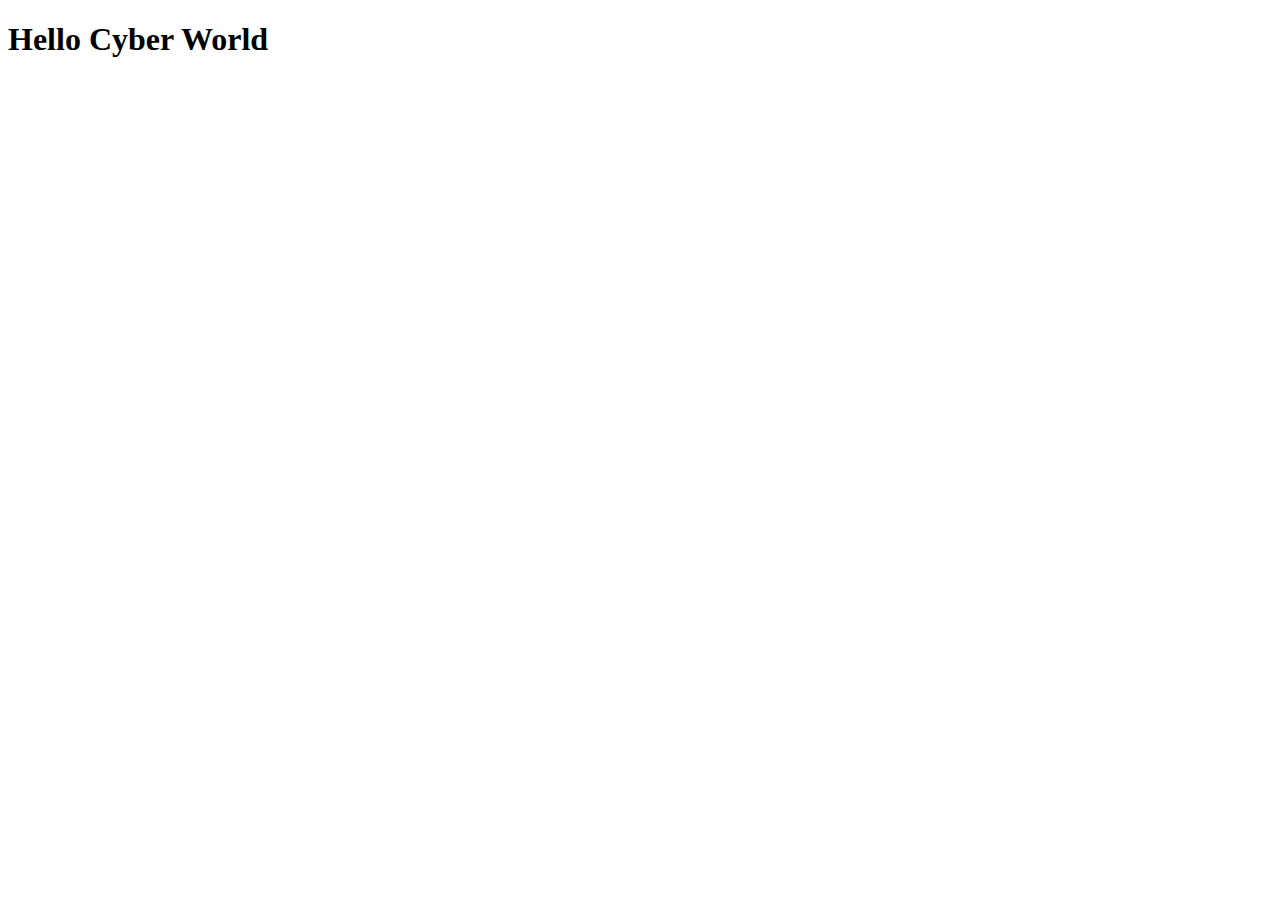
<file: cyberdemo/target/classes/templates/index.html>
<!DOCTYPE html>
<html xmlns:th="http://www.thymeleaf.org">
<head>
    <meta charset="UTF-8">
    <title>CyberEdu</title>
    <link rel="stylesheet" type="text/css" th:href="@{/css/styles.css}" />
</head>
<body>
    <h1>Hello Cyber World</h1>
</body>
</html>
</file>
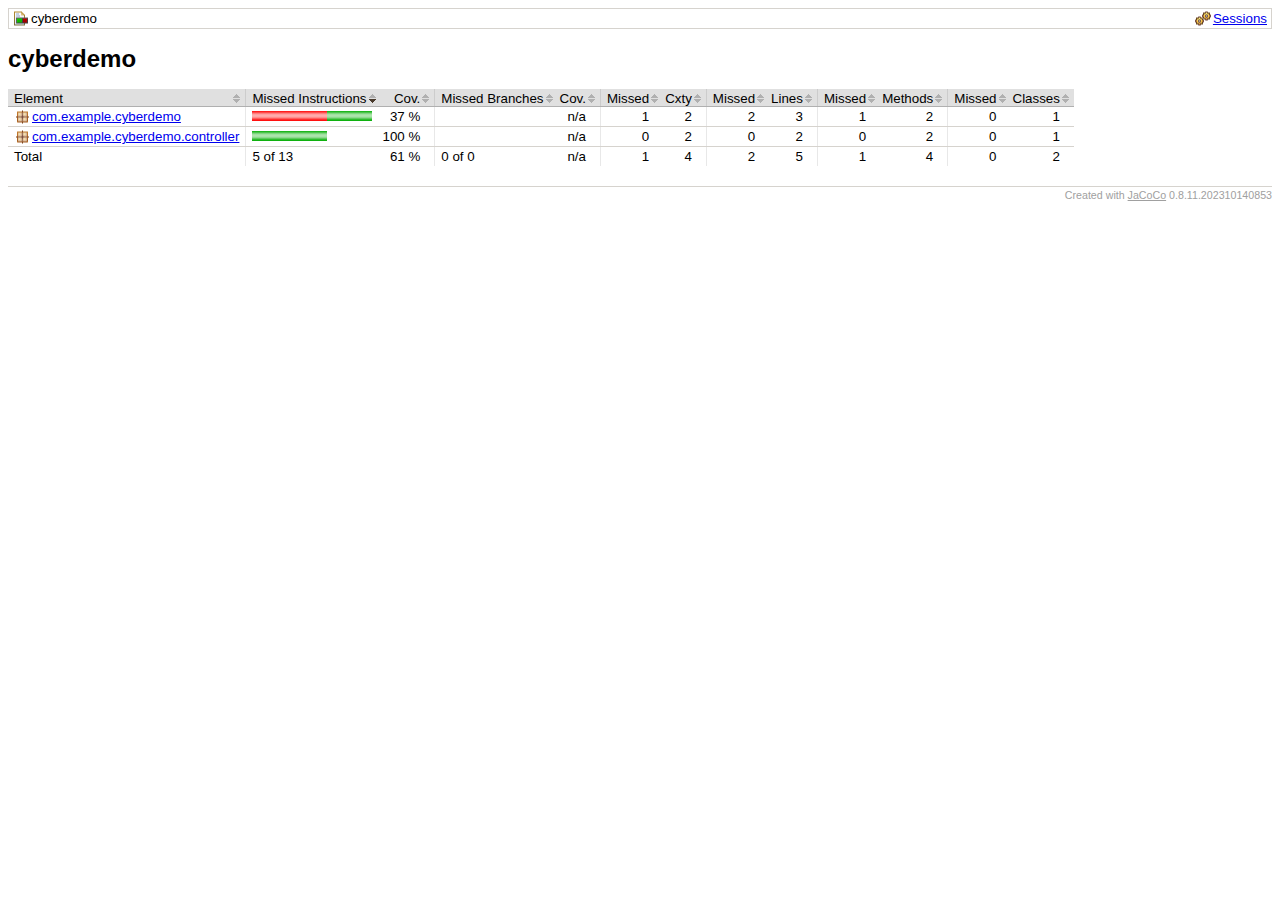
<file: cyberdemo/target/site/jacoco/index.html>
<?xml version="1.0" encoding="UTF-8"?><!DOCTYPE html PUBLIC "-//W3C//DTD XHTML 1.0 Strict//EN" "http://www.w3.org/TR/xhtml1/DTD/xhtml1-strict.dtd"><html xmlns="http://www.w3.org/1999/xhtml" lang="fr"><head><meta http-equiv="Content-Type" content="text/html;charset=UTF-8"/><link rel="stylesheet" href="jacoco-resources/report.css" type="text/css"/><link rel="shortcut icon" href="jacoco-resources/report.gif" type="image/gif"/><title>cyberdemo</title><script type="text/javascript" src="jacoco-resources/sort.js"></script></head><body onload="initialSort(['breadcrumb', 'coveragetable'])"><div class="breadcrumb" id="breadcrumb"><span class="info"><a href="jacoco-sessions.html" class="el_session">Sessions</a></span><span class="el_report">cyberdemo</span></div><h1>cyberdemo</h1><table class="coverage" cellspacing="0" id="coveragetable"><thead><tr><td class="sortable" id="a" onclick="toggleSort(this)">Element</td><td class="down sortable bar" id="b" onclick="toggleSort(this)">Missed Instructions</td><td class="sortable ctr2" id="c" onclick="toggleSort(this)">Cov.</td><td class="sortable bar" id="d" onclick="toggleSort(this)">Missed Branches</td><td class="sortable ctr2" id="e" onclick="toggleSort(this)">Cov.</td><td class="sortable ctr1" id="f" onclick="toggleSort(this)">Missed</td><td class="sortable ctr2" id="g" onclick="toggleSort(this)">Cxty</td><td class="sortable ctr1" id="h" onclick="toggleSort(this)">Missed</td><td class="sortable ctr2" id="i" onclick="toggleSort(this)">Lines</td><td class="sortable ctr1" id="j" onclick="toggleSort(this)">Missed</td><td class="sortable ctr2" id="k" onclick="toggleSort(this)">Methods</td><td class="sortable ctr1" id="l" onclick="toggleSort(this)">Missed</td><td class="sortable ctr2" id="m" onclick="toggleSort(this)">Classes</td></tr></thead><tfoot><tr><td>Total</td><td class="bar">5 of 13</td><td class="ctr2">61 %</td><td class="bar">0 of 0</td><td class="ctr2">n/a</td><td class="ctr1">1</td><td class="ctr2">4</td><td class="ctr1">2</td><td class="ctr2">5</td><td class="ctr1">1</td><td class="ctr2">4</td><td class="ctr1">0</td><td class="ctr2">2</td></tr></tfoot><tbody><tr><td id="a0"><a href="com.example.cyberdemo/index.html" class="el_package">com.example.cyberdemo</a></td><td class="bar" id="b0"><img src="jacoco-resources/redbar.gif" width="75" height="10" title="5" alt="5"/><img src="jacoco-resources/greenbar.gif" width="45" height="10" title="3" alt="3"/></td><td class="ctr2" id="c1">37 %</td><td class="bar" id="d0"/><td class="ctr2" id="e0">n/a</td><td class="ctr1" id="f0">1</td><td class="ctr2" id="g0">2</td><td class="ctr1" id="h0">2</td><td class="ctr2" id="i0">3</td><td class="ctr1" id="j0">1</td><td class="ctr2" id="k0">2</td><td class="ctr1" id="l0">0</td><td class="ctr2" id="m0">1</td></tr><tr><td id="a1"><a href="com.example.cyberdemo.controller/index.html" class="el_package">com.example.cyberdemo.controller</a></td><td class="bar" id="b1"><img src="jacoco-resources/greenbar.gif" width="75" height="10" title="5" alt="5"/></td><td class="ctr2" id="c0">100 %</td><td class="bar" id="d1"/><td class="ctr2" id="e1">n/a</td><td class="ctr1" id="f1">0</td><td class="ctr2" id="g1">2</td><td class="ctr1" id="h1">0</td><td class="ctr2" id="i1">2</td><td class="ctr1" id="j1">0</td><td class="ctr2" id="k1">2</td><td class="ctr1" id="l1">0</td><td class="ctr2" id="m1">1</td></tr></tbody></table><div class="footer"><span class="right">Created with <a href="http://www.jacoco.org/jacoco">JaCoCo</a> 0.8.11.202310140853</span></div></body></html>
</file>
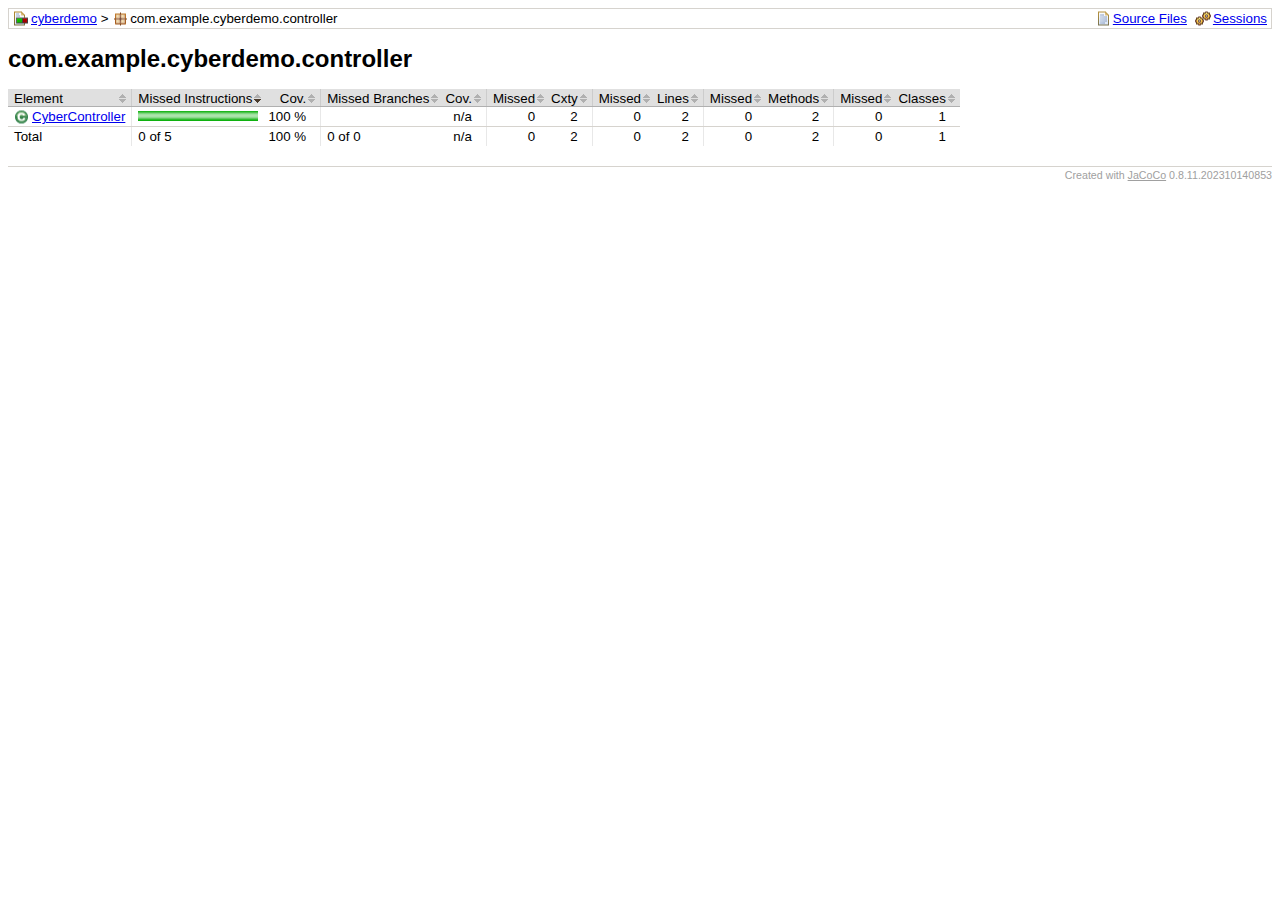
<file: cyberdemo/target/site/jacoco/com.example.cyberdemo.controller/index.html>
<?xml version="1.0" encoding="UTF-8"?><!DOCTYPE html PUBLIC "-//W3C//DTD XHTML 1.0 Strict//EN" "http://www.w3.org/TR/xhtml1/DTD/xhtml1-strict.dtd"><html xmlns="http://www.w3.org/1999/xhtml" lang="fr"><head><meta http-equiv="Content-Type" content="text/html;charset=UTF-8"/><link rel="stylesheet" href="../jacoco-resources/report.css" type="text/css"/><link rel="shortcut icon" href="../jacoco-resources/report.gif" type="image/gif"/><title>com.example.cyberdemo.controller</title><script type="text/javascript" src="../jacoco-resources/sort.js"></script></head><body onload="initialSort(['breadcrumb', 'coveragetable'])"><div class="breadcrumb" id="breadcrumb"><span class="info"><a href="index.source.html" class="el_source">Source Files</a><a href="../jacoco-sessions.html" class="el_session">Sessions</a></span><a href="../index.html" class="el_report">cyberdemo</a> &gt; <span class="el_package">com.example.cyberdemo.controller</span></div><h1>com.example.cyberdemo.controller</h1><table class="coverage" cellspacing="0" id="coveragetable"><thead><tr><td class="sortable" id="a" onclick="toggleSort(this)">Element</td><td class="down sortable bar" id="b" onclick="toggleSort(this)">Missed Instructions</td><td class="sortable ctr2" id="c" onclick="toggleSort(this)">Cov.</td><td class="sortable bar" id="d" onclick="toggleSort(this)">Missed Branches</td><td class="sortable ctr2" id="e" onclick="toggleSort(this)">Cov.</td><td class="sortable ctr1" id="f" onclick="toggleSort(this)">Missed</td><td class="sortable ctr2" id="g" onclick="toggleSort(this)">Cxty</td><td class="sortable ctr1" id="h" onclick="toggleSort(this)">Missed</td><td class="sortable ctr2" id="i" onclick="toggleSort(this)">Lines</td><td class="sortable ctr1" id="j" onclick="toggleSort(this)">Missed</td><td class="sortable ctr2" id="k" onclick="toggleSort(this)">Methods</td><td class="sortable ctr1" id="l" onclick="toggleSort(this)">Missed</td><td class="sortable ctr2" id="m" onclick="toggleSort(this)">Classes</td></tr></thead><tfoot><tr><td>Total</td><td class="bar">0 of 5</td><td class="ctr2">100 %</td><td class="bar">0 of 0</td><td class="ctr2">n/a</td><td class="ctr1">0</td><td class="ctr2">2</td><td class="ctr1">0</td><td class="ctr2">2</td><td class="ctr1">0</td><td class="ctr2">2</td><td class="ctr1">0</td><td class="ctr2">1</td></tr></tfoot><tbody><tr><td id="a0"><a href="CyberController.html" class="el_class">CyberController</a></td><td class="bar" id="b0"><img src="../jacoco-resources/greenbar.gif" width="120" height="10" title="5" alt="5"/></td><td class="ctr2" id="c0">100 %</td><td class="bar" id="d0"/><td class="ctr2" id="e0">n/a</td><td class="ctr1" id="f0">0</td><td class="ctr2" id="g0">2</td><td class="ctr1" id="h0">0</td><td class="ctr2" id="i0">2</td><td class="ctr1" id="j0">0</td><td class="ctr2" id="k0">2</td><td class="ctr1" id="l0">0</td><td class="ctr2" id="m0">1</td></tr></tbody></table><div class="footer"><span class="right">Created with <a href="http://www.jacoco.org/jacoco">JaCoCo</a> 0.8.11.202310140853</span></div></body></html>
</file>
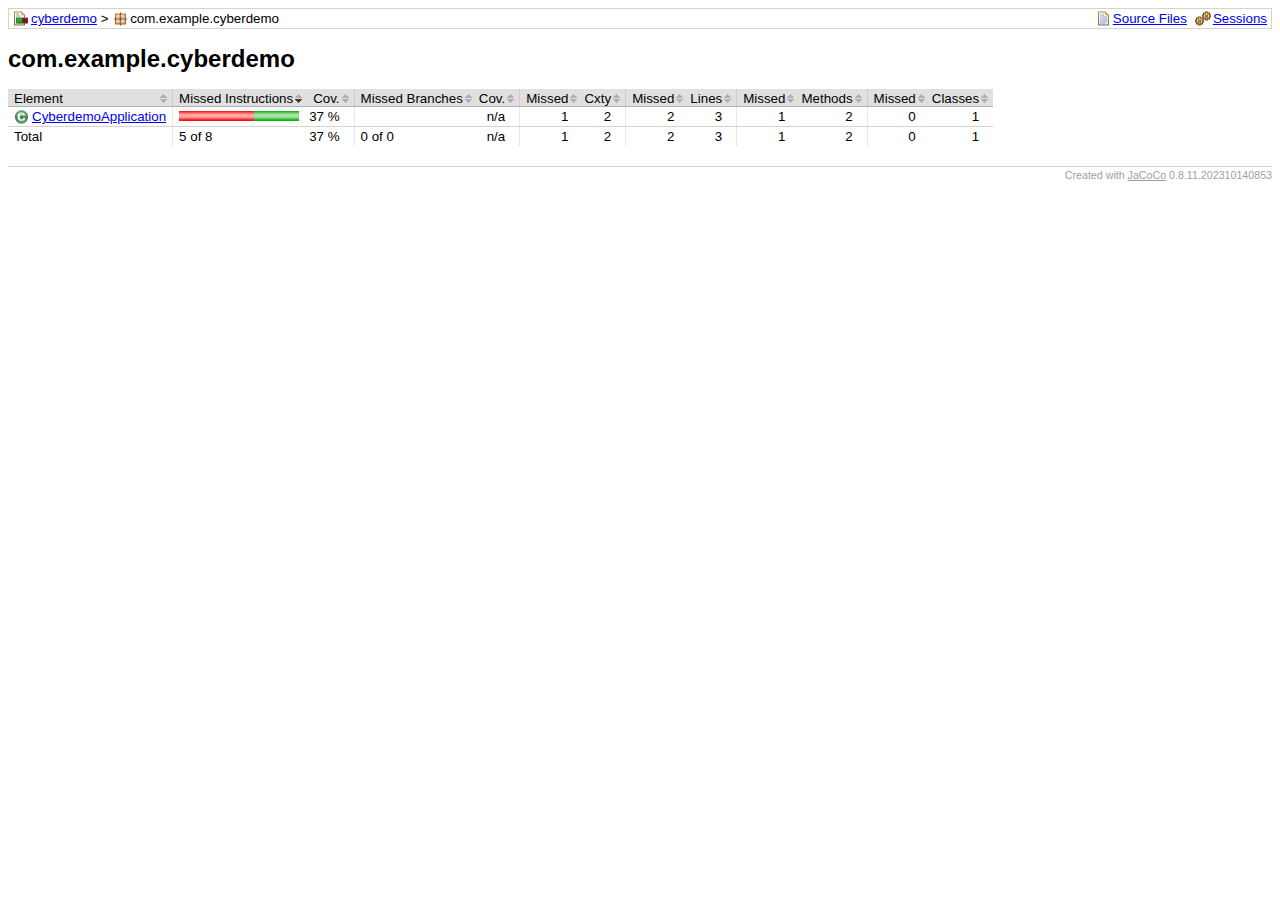
<file: cyberdemo/target/site/jacoco/com.example.cyberdemo/index.html>
<?xml version="1.0" encoding="UTF-8"?><!DOCTYPE html PUBLIC "-//W3C//DTD XHTML 1.0 Strict//EN" "http://www.w3.org/TR/xhtml1/DTD/xhtml1-strict.dtd"><html xmlns="http://www.w3.org/1999/xhtml" lang="fr"><head><meta http-equiv="Content-Type" content="text/html;charset=UTF-8"/><link rel="stylesheet" href="../jacoco-resources/report.css" type="text/css"/><link rel="shortcut icon" href="../jacoco-resources/report.gif" type="image/gif"/><title>com.example.cyberdemo</title><script type="text/javascript" src="../jacoco-resources/sort.js"></script></head><body onload="initialSort(['breadcrumb', 'coveragetable'])"><div class="breadcrumb" id="breadcrumb"><span class="info"><a href="index.source.html" class="el_source">Source Files</a><a href="../jacoco-sessions.html" class="el_session">Sessions</a></span><a href="../index.html" class="el_report">cyberdemo</a> &gt; <span class="el_package">com.example.cyberdemo</span></div><h1>com.example.cyberdemo</h1><table class="coverage" cellspacing="0" id="coveragetable"><thead><tr><td class="sortable" id="a" onclick="toggleSort(this)">Element</td><td class="down sortable bar" id="b" onclick="toggleSort(this)">Missed Instructions</td><td class="sortable ctr2" id="c" onclick="toggleSort(this)">Cov.</td><td class="sortable bar" id="d" onclick="toggleSort(this)">Missed Branches</td><td class="sortable ctr2" id="e" onclick="toggleSort(this)">Cov.</td><td class="sortable ctr1" id="f" onclick="toggleSort(this)">Missed</td><td class="sortable ctr2" id="g" onclick="toggleSort(this)">Cxty</td><td class="sortable ctr1" id="h" onclick="toggleSort(this)">Missed</td><td class="sortable ctr2" id="i" onclick="toggleSort(this)">Lines</td><td class="sortable ctr1" id="j" onclick="toggleSort(this)">Missed</td><td class="sortable ctr2" id="k" onclick="toggleSort(this)">Methods</td><td class="sortable ctr1" id="l" onclick="toggleSort(this)">Missed</td><td class="sortable ctr2" id="m" onclick="toggleSort(this)">Classes</td></tr></thead><tfoot><tr><td>Total</td><td class="bar">5 of 8</td><td class="ctr2">37 %</td><td class="bar">0 of 0</td><td class="ctr2">n/a</td><td class="ctr1">1</td><td class="ctr2">2</td><td class="ctr1">2</td><td class="ctr2">3</td><td class="ctr1">1</td><td class="ctr2">2</td><td class="ctr1">0</td><td class="ctr2">1</td></tr></tfoot><tbody><tr><td id="a0"><a href="CyberdemoApplication.html" class="el_class">CyberdemoApplication</a></td><td class="bar" id="b0"><img src="../jacoco-resources/redbar.gif" width="75" height="10" title="5" alt="5"/><img src="../jacoco-resources/greenbar.gif" width="45" height="10" title="3" alt="3"/></td><td class="ctr2" id="c0">37 %</td><td class="bar" id="d0"/><td class="ctr2" id="e0">n/a</td><td class="ctr1" id="f0">1</td><td class="ctr2" id="g0">2</td><td class="ctr1" id="h0">2</td><td class="ctr2" id="i0">3</td><td class="ctr1" id="j0">1</td><td class="ctr2" id="k0">2</td><td class="ctr1" id="l0">0</td><td class="ctr2" id="m0">1</td></tr></tbody></table><div class="footer"><span class="right">Created with <a href="http://www.jacoco.org/jacoco">JaCoCo</a> 0.8.11.202310140853</span></div></body></html>
</file>
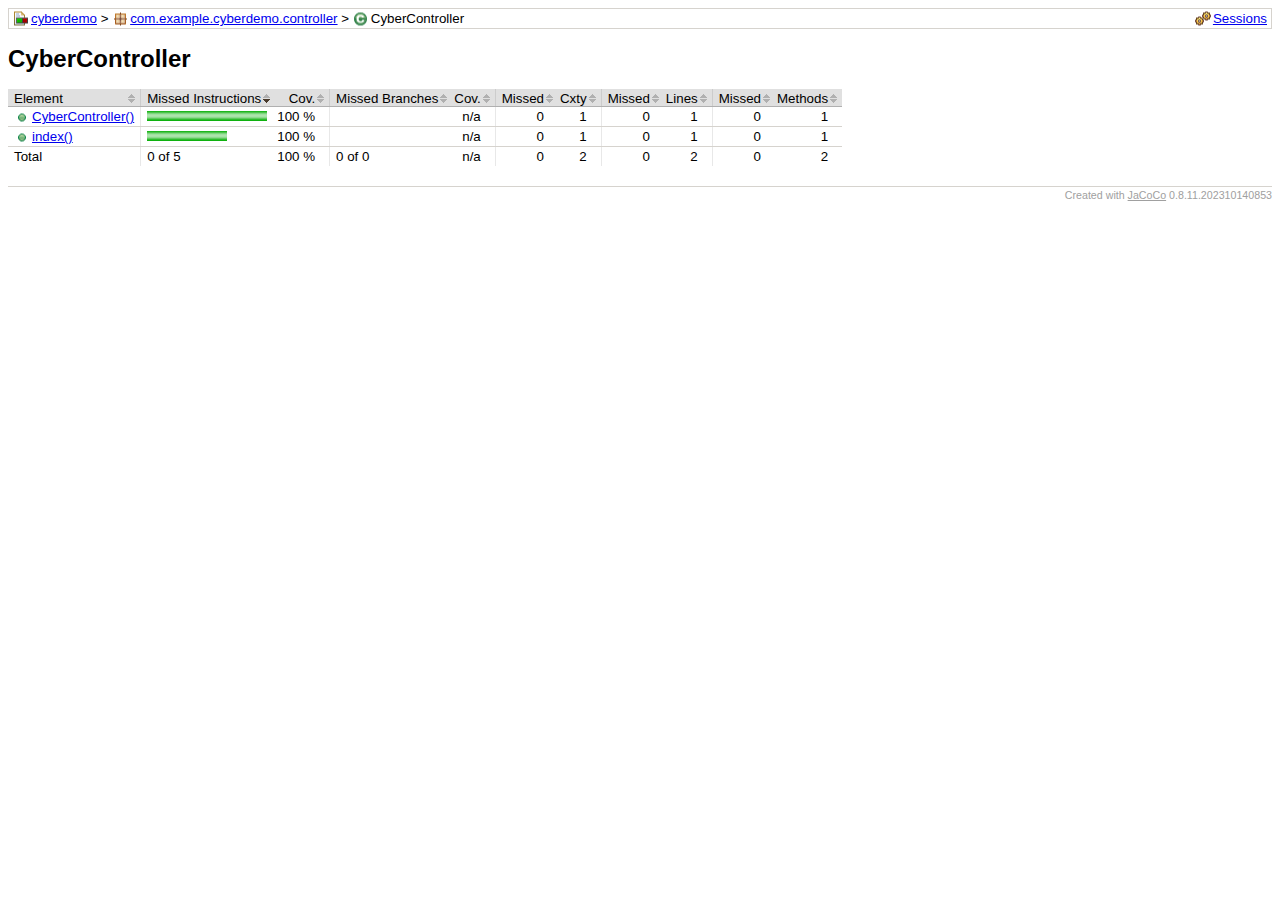
<file: cyberdemo/target/site/jacoco/com.example.cyberdemo.controller/CyberController.html>
<?xml version="1.0" encoding="UTF-8"?><!DOCTYPE html PUBLIC "-//W3C//DTD XHTML 1.0 Strict//EN" "http://www.w3.org/TR/xhtml1/DTD/xhtml1-strict.dtd"><html xmlns="http://www.w3.org/1999/xhtml" lang="fr"><head><meta http-equiv="Content-Type" content="text/html;charset=UTF-8"/><link rel="stylesheet" href="../jacoco-resources/report.css" type="text/css"/><link rel="shortcut icon" href="../jacoco-resources/report.gif" type="image/gif"/><title>CyberController</title><script type="text/javascript" src="../jacoco-resources/sort.js"></script></head><body onload="initialSort(['breadcrumb'])"><div class="breadcrumb" id="breadcrumb"><span class="info"><a href="../jacoco-sessions.html" class="el_session">Sessions</a></span><a href="../index.html" class="el_report">cyberdemo</a> &gt; <a href="index.html" class="el_package">com.example.cyberdemo.controller</a> &gt; <span class="el_class">CyberController</span></div><h1>CyberController</h1><table class="coverage" cellspacing="0" id="coveragetable"><thead><tr><td class="sortable" id="a" onclick="toggleSort(this)">Element</td><td class="down sortable bar" id="b" onclick="toggleSort(this)">Missed Instructions</td><td class="sortable ctr2" id="c" onclick="toggleSort(this)">Cov.</td><td class="sortable bar" id="d" onclick="toggleSort(this)">Missed Branches</td><td class="sortable ctr2" id="e" onclick="toggleSort(this)">Cov.</td><td class="sortable ctr1" id="f" onclick="toggleSort(this)">Missed</td><td class="sortable ctr2" id="g" onclick="toggleSort(this)">Cxty</td><td class="sortable ctr1" id="h" onclick="toggleSort(this)">Missed</td><td class="sortable ctr2" id="i" onclick="toggleSort(this)">Lines</td><td class="sortable ctr1" id="j" onclick="toggleSort(this)">Missed</td><td class="sortable ctr2" id="k" onclick="toggleSort(this)">Methods</td></tr></thead><tfoot><tr><td>Total</td><td class="bar">0 of 5</td><td class="ctr2">100 %</td><td class="bar">0 of 0</td><td class="ctr2">n/a</td><td class="ctr1">0</td><td class="ctr2">2</td><td class="ctr1">0</td><td class="ctr2">2</td><td class="ctr1">0</td><td class="ctr2">2</td></tr></tfoot><tbody><tr><td id="a0"><a href="CyberController.java.html#L7" class="el_method">CyberController()</a></td><td class="bar" id="b0"><img src="../jacoco-resources/greenbar.gif" width="120" height="10" title="3" alt="3"/></td><td class="ctr2" id="c0">100 %</td><td class="bar" id="d0"/><td class="ctr2" id="e0">n/a</td><td class="ctr1" id="f0">0</td><td class="ctr2" id="g0">1</td><td class="ctr1" id="h0">0</td><td class="ctr2" id="i0">1</td><td class="ctr1" id="j0">0</td><td class="ctr2" id="k0">1</td></tr><tr><td id="a1"><a href="CyberController.java.html#L10" class="el_method">index()</a></td><td class="bar" id="b1"><img src="../jacoco-resources/greenbar.gif" width="80" height="10" title="2" alt="2"/></td><td class="ctr2" id="c1">100 %</td><td class="bar" id="d1"/><td class="ctr2" id="e1">n/a</td><td class="ctr1" id="f1">0</td><td class="ctr2" id="g1">1</td><td class="ctr1" id="h1">0</td><td class="ctr2" id="i1">1</td><td class="ctr1" id="j1">0</td><td class="ctr2" id="k1">1</td></tr></tbody></table><div class="footer"><span class="right">Created with <a href="http://www.jacoco.org/jacoco">JaCoCo</a> 0.8.11.202310140853</span></div></body></html>
</file>
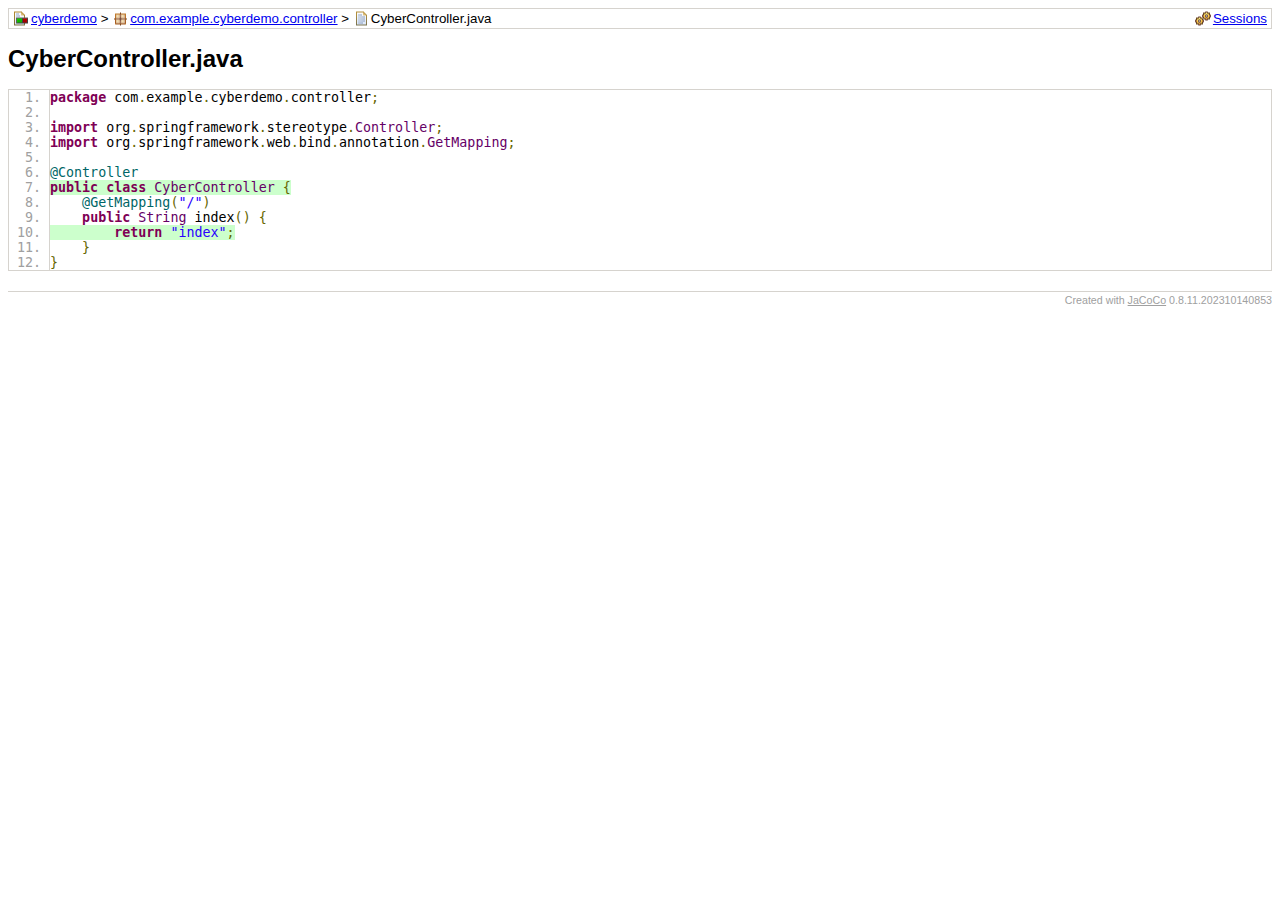
<file: cyberdemo/target/site/jacoco/com.example.cyberdemo.controller/CyberController.java.html>
<?xml version="1.0" encoding="UTF-8"?><!DOCTYPE html PUBLIC "-//W3C//DTD XHTML 1.0 Strict//EN" "http://www.w3.org/TR/xhtml1/DTD/xhtml1-strict.dtd"><html xmlns="http://www.w3.org/1999/xhtml" lang="fr"><head><meta http-equiv="Content-Type" content="text/html;charset=UTF-8"/><link rel="stylesheet" href="../jacoco-resources/report.css" type="text/css"/><link rel="shortcut icon" href="../jacoco-resources/report.gif" type="image/gif"/><title>CyberController.java</title><link rel="stylesheet" href="../jacoco-resources/prettify.css" type="text/css"/><script type="text/javascript" src="../jacoco-resources/prettify.js"></script></head><body onload="window['PR_TAB_WIDTH']=4;prettyPrint()"><div class="breadcrumb" id="breadcrumb"><span class="info"><a href="../jacoco-sessions.html" class="el_session">Sessions</a></span><a href="../index.html" class="el_report">cyberdemo</a> &gt; <a href="index.source.html" class="el_package">com.example.cyberdemo.controller</a> &gt; <span class="el_source">CyberController.java</span></div><h1>CyberController.java</h1><pre class="source lang-java linenums">package com.example.cyberdemo.controller;

import org.springframework.stereotype.Controller;
import org.springframework.web.bind.annotation.GetMapping;

@Controller
<span class="fc" id="L7">public class CyberController {</span>
    @GetMapping(&quot;/&quot;)
    public String index() {
<span class="fc" id="L10">        return &quot;index&quot;;</span>
    }
}
</pre><div class="footer"><span class="right">Created with <a href="http://www.jacoco.org/jacoco">JaCoCo</a> 0.8.11.202310140853</span></div></body></html>
</file>
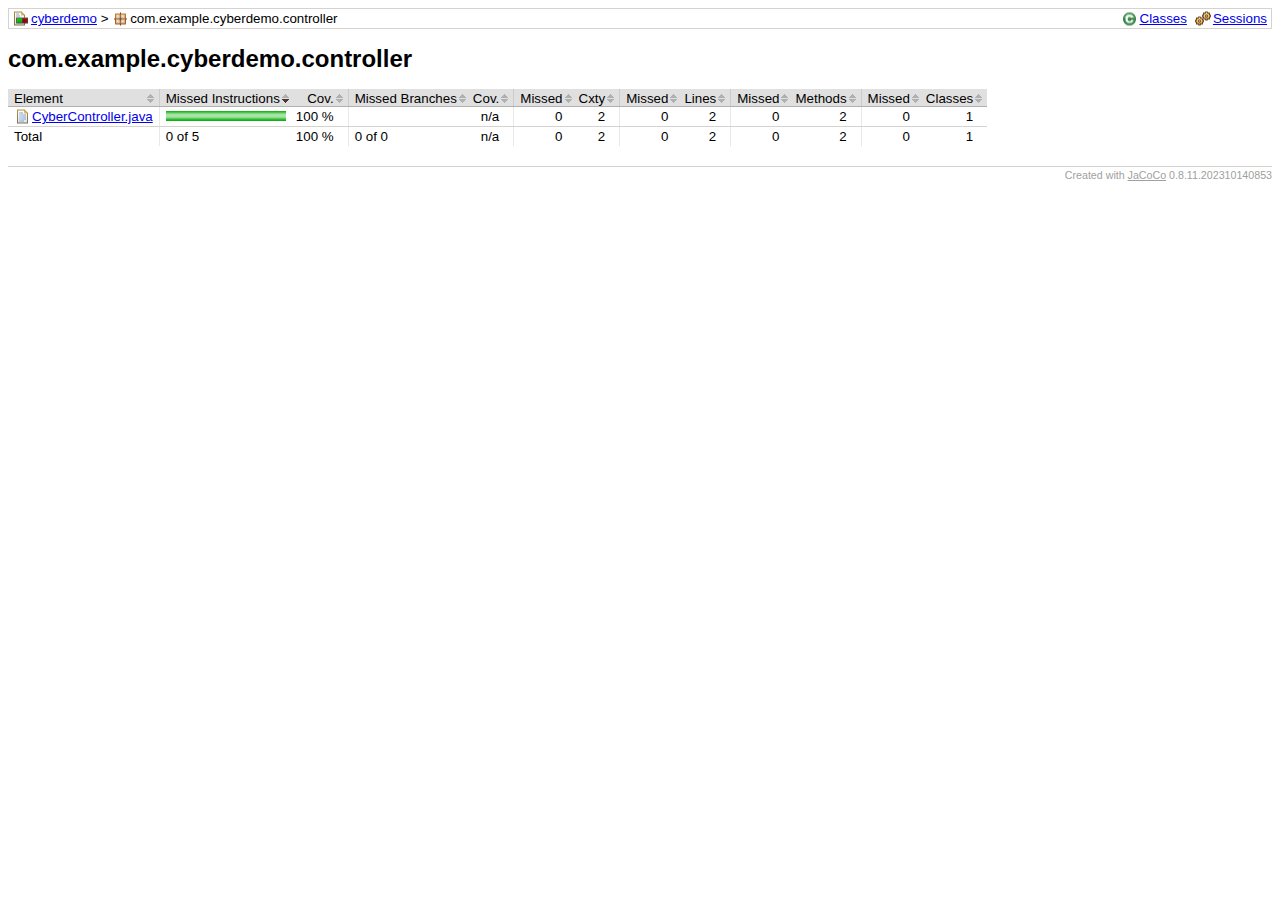
<file: cyberdemo/target/site/jacoco/com.example.cyberdemo.controller/index.source.html>
<?xml version="1.0" encoding="UTF-8"?><!DOCTYPE html PUBLIC "-//W3C//DTD XHTML 1.0 Strict//EN" "http://www.w3.org/TR/xhtml1/DTD/xhtml1-strict.dtd"><html xmlns="http://www.w3.org/1999/xhtml" lang="fr"><head><meta http-equiv="Content-Type" content="text/html;charset=UTF-8"/><link rel="stylesheet" href="../jacoco-resources/report.css" type="text/css"/><link rel="shortcut icon" href="../jacoco-resources/report.gif" type="image/gif"/><title>com.example.cyberdemo.controller</title><script type="text/javascript" src="../jacoco-resources/sort.js"></script></head><body onload="initialSort(['breadcrumb', 'coveragetable'])"><div class="breadcrumb" id="breadcrumb"><span class="info"><a href="index.html" class="el_class">Classes</a><a href="../jacoco-sessions.html" class="el_session">Sessions</a></span><a href="../index.html" class="el_report">cyberdemo</a> &gt; <span class="el_package">com.example.cyberdemo.controller</span></div><h1>com.example.cyberdemo.controller</h1><table class="coverage" cellspacing="0" id="coveragetable"><thead><tr><td class="sortable" id="a" onclick="toggleSort(this)">Element</td><td class="down sortable bar" id="b" onclick="toggleSort(this)">Missed Instructions</td><td class="sortable ctr2" id="c" onclick="toggleSort(this)">Cov.</td><td class="sortable bar" id="d" onclick="toggleSort(this)">Missed Branches</td><td class="sortable ctr2" id="e" onclick="toggleSort(this)">Cov.</td><td class="sortable ctr1" id="f" onclick="toggleSort(this)">Missed</td><td class="sortable ctr2" id="g" onclick="toggleSort(this)">Cxty</td><td class="sortable ctr1" id="h" onclick="toggleSort(this)">Missed</td><td class="sortable ctr2" id="i" onclick="toggleSort(this)">Lines</td><td class="sortable ctr1" id="j" onclick="toggleSort(this)">Missed</td><td class="sortable ctr2" id="k" onclick="toggleSort(this)">Methods</td><td class="sortable ctr1" id="l" onclick="toggleSort(this)">Missed</td><td class="sortable ctr2" id="m" onclick="toggleSort(this)">Classes</td></tr></thead><tfoot><tr><td>Total</td><td class="bar">0 of 5</td><td class="ctr2">100 %</td><td class="bar">0 of 0</td><td class="ctr2">n/a</td><td class="ctr1">0</td><td class="ctr2">2</td><td class="ctr1">0</td><td class="ctr2">2</td><td class="ctr1">0</td><td class="ctr2">2</td><td class="ctr1">0</td><td class="ctr2">1</td></tr></tfoot><tbody><tr><td id="a0"><a href="CyberController.java.html" class="el_source">CyberController.java</a></td><td class="bar" id="b0"><img src="../jacoco-resources/greenbar.gif" width="120" height="10" title="5" alt="5"/></td><td class="ctr2" id="c0">100 %</td><td class="bar" id="d0"/><td class="ctr2" id="e0">n/a</td><td class="ctr1" id="f0">0</td><td class="ctr2" id="g0">2</td><td class="ctr1" id="h0">0</td><td class="ctr2" id="i0">2</td><td class="ctr1" id="j0">0</td><td class="ctr2" id="k0">2</td><td class="ctr1" id="l0">0</td><td class="ctr2" id="m0">1</td></tr></tbody></table><div class="footer"><span class="right">Created with <a href="http://www.jacoco.org/jacoco">JaCoCo</a> 0.8.11.202310140853</span></div></body></html>
</file>
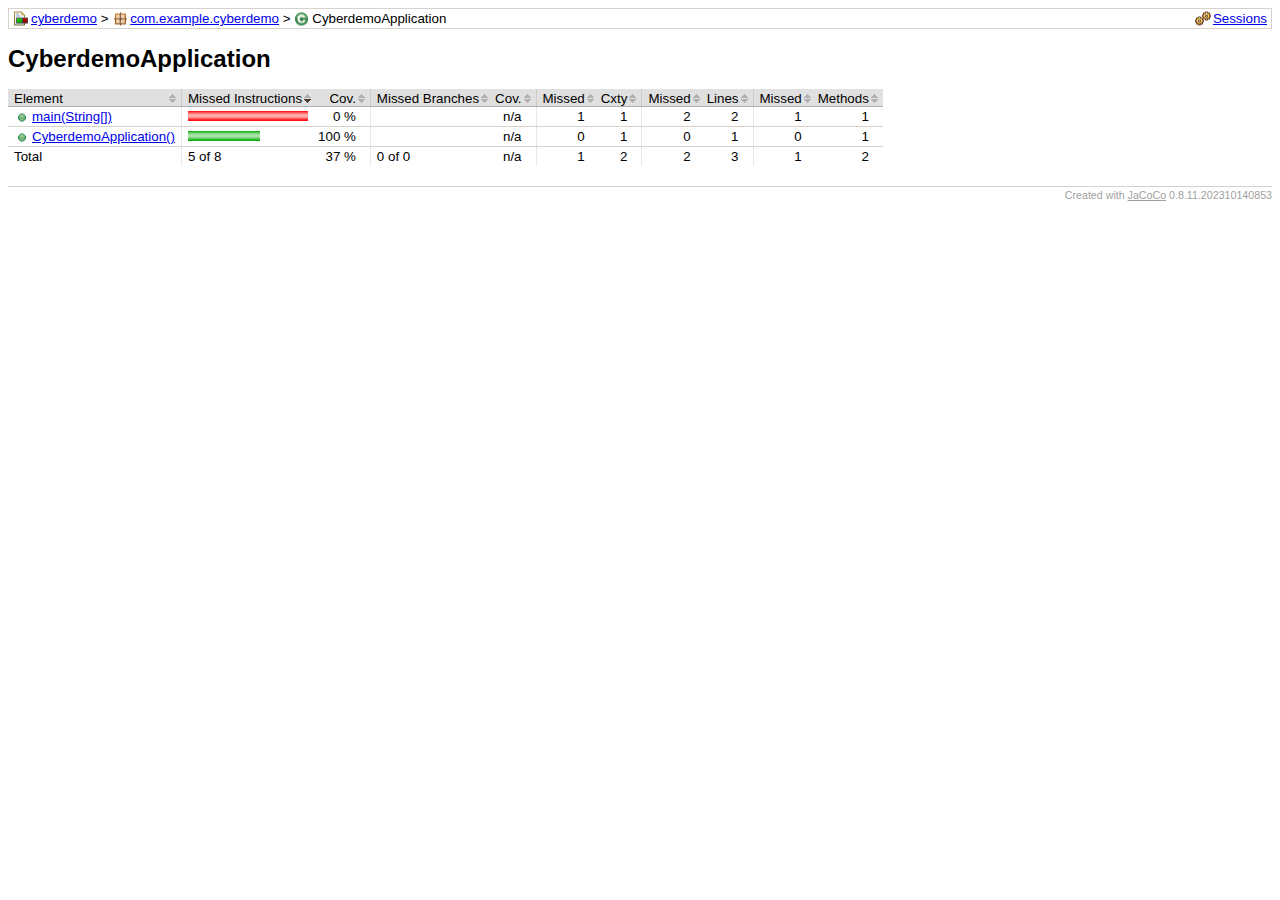
<file: cyberdemo/target/site/jacoco/com.example.cyberdemo/CyberdemoApplication.html>
<?xml version="1.0" encoding="UTF-8"?><!DOCTYPE html PUBLIC "-//W3C//DTD XHTML 1.0 Strict//EN" "http://www.w3.org/TR/xhtml1/DTD/xhtml1-strict.dtd"><html xmlns="http://www.w3.org/1999/xhtml" lang="fr"><head><meta http-equiv="Content-Type" content="text/html;charset=UTF-8"/><link rel="stylesheet" href="../jacoco-resources/report.css" type="text/css"/><link rel="shortcut icon" href="../jacoco-resources/report.gif" type="image/gif"/><title>CyberdemoApplication</title><script type="text/javascript" src="../jacoco-resources/sort.js"></script></head><body onload="initialSort(['breadcrumb'])"><div class="breadcrumb" id="breadcrumb"><span class="info"><a href="../jacoco-sessions.html" class="el_session">Sessions</a></span><a href="../index.html" class="el_report">cyberdemo</a> &gt; <a href="index.html" class="el_package">com.example.cyberdemo</a> &gt; <span class="el_class">CyberdemoApplication</span></div><h1>CyberdemoApplication</h1><table class="coverage" cellspacing="0" id="coveragetable"><thead><tr><td class="sortable" id="a" onclick="toggleSort(this)">Element</td><td class="down sortable bar" id="b" onclick="toggleSort(this)">Missed Instructions</td><td class="sortable ctr2" id="c" onclick="toggleSort(this)">Cov.</td><td class="sortable bar" id="d" onclick="toggleSort(this)">Missed Branches</td><td class="sortable ctr2" id="e" onclick="toggleSort(this)">Cov.</td><td class="sortable ctr1" id="f" onclick="toggleSort(this)">Missed</td><td class="sortable ctr2" id="g" onclick="toggleSort(this)">Cxty</td><td class="sortable ctr1" id="h" onclick="toggleSort(this)">Missed</td><td class="sortable ctr2" id="i" onclick="toggleSort(this)">Lines</td><td class="sortable ctr1" id="j" onclick="toggleSort(this)">Missed</td><td class="sortable ctr2" id="k" onclick="toggleSort(this)">Methods</td></tr></thead><tfoot><tr><td>Total</td><td class="bar">5 of 8</td><td class="ctr2">37 %</td><td class="bar">0 of 0</td><td class="ctr2">n/a</td><td class="ctr1">1</td><td class="ctr2">2</td><td class="ctr1">2</td><td class="ctr2">3</td><td class="ctr1">1</td><td class="ctr2">2</td></tr></tfoot><tbody><tr><td id="a1"><a href="CyberdemoApplication.java.html#L10" class="el_method">main(String[])</a></td><td class="bar" id="b0"><img src="../jacoco-resources/redbar.gif" width="120" height="10" title="5" alt="5"/></td><td class="ctr2" id="c1">0 %</td><td class="bar" id="d0"/><td class="ctr2" id="e0">n/a</td><td class="ctr1" id="f0">1</td><td class="ctr2" id="g0">1</td><td class="ctr1" id="h0">2</td><td class="ctr2" id="i0">2</td><td class="ctr1" id="j0">1</td><td class="ctr2" id="k0">1</td></tr><tr><td id="a0"><a href="CyberdemoApplication.java.html#L7" class="el_method">CyberdemoApplication()</a></td><td class="bar" id="b1"><img src="../jacoco-resources/greenbar.gif" width="72" height="10" title="3" alt="3"/></td><td class="ctr2" id="c0">100 %</td><td class="bar" id="d1"/><td class="ctr2" id="e1">n/a</td><td class="ctr1" id="f1">0</td><td class="ctr2" id="g1">1</td><td class="ctr1" id="h1">0</td><td class="ctr2" id="i1">1</td><td class="ctr1" id="j1">0</td><td class="ctr2" id="k1">1</td></tr></tbody></table><div class="footer"><span class="right">Created with <a href="http://www.jacoco.org/jacoco">JaCoCo</a> 0.8.11.202310140853</span></div></body></html>
</file>
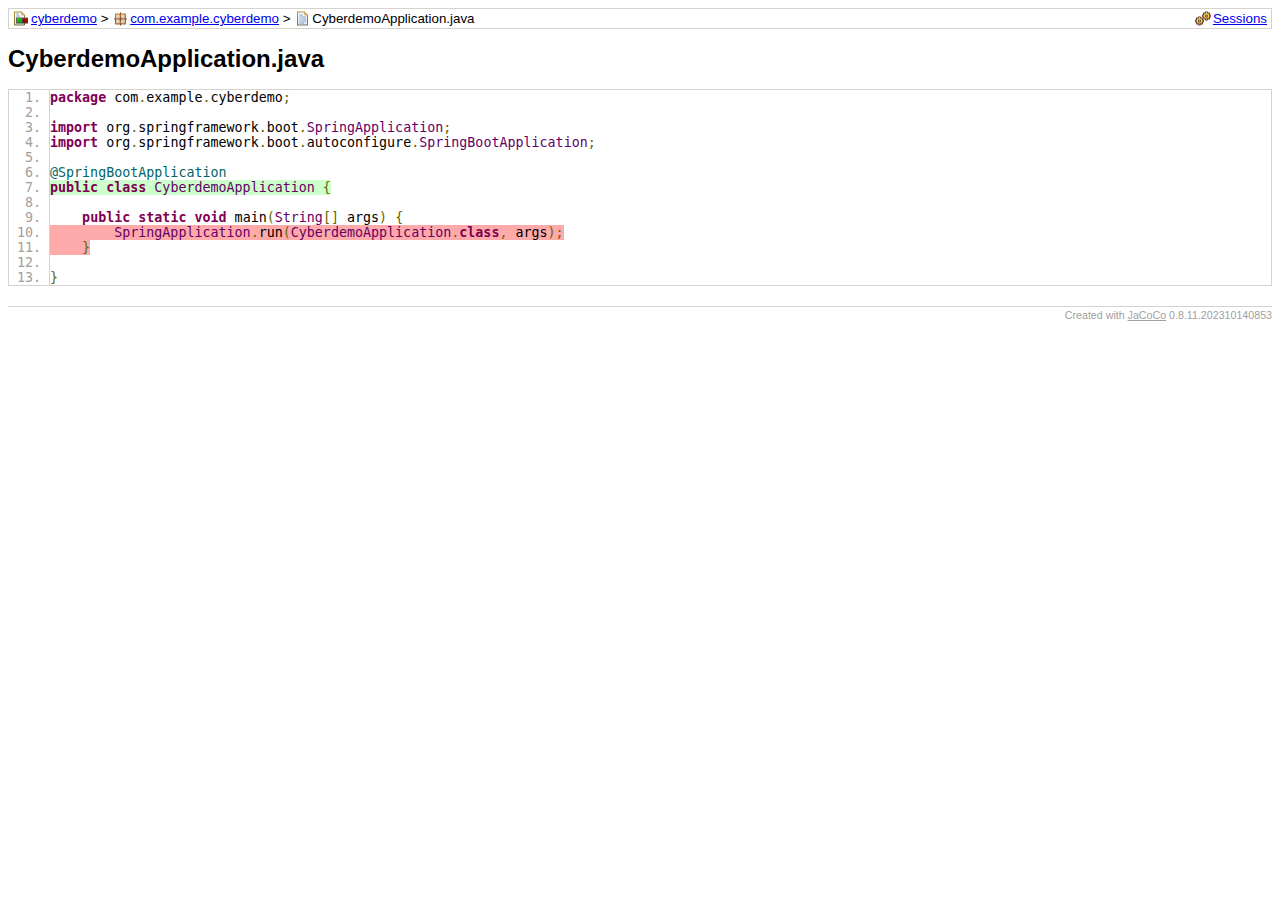
<file: cyberdemo/target/site/jacoco/com.example.cyberdemo/CyberdemoApplication.java.html>
<?xml version="1.0" encoding="UTF-8"?><!DOCTYPE html PUBLIC "-//W3C//DTD XHTML 1.0 Strict//EN" "http://www.w3.org/TR/xhtml1/DTD/xhtml1-strict.dtd"><html xmlns="http://www.w3.org/1999/xhtml" lang="fr"><head><meta http-equiv="Content-Type" content="text/html;charset=UTF-8"/><link rel="stylesheet" href="../jacoco-resources/report.css" type="text/css"/><link rel="shortcut icon" href="../jacoco-resources/report.gif" type="image/gif"/><title>CyberdemoApplication.java</title><link rel="stylesheet" href="../jacoco-resources/prettify.css" type="text/css"/><script type="text/javascript" src="../jacoco-resources/prettify.js"></script></head><body onload="window['PR_TAB_WIDTH']=4;prettyPrint()"><div class="breadcrumb" id="breadcrumb"><span class="info"><a href="../jacoco-sessions.html" class="el_session">Sessions</a></span><a href="../index.html" class="el_report">cyberdemo</a> &gt; <a href="index.source.html" class="el_package">com.example.cyberdemo</a> &gt; <span class="el_source">CyberdemoApplication.java</span></div><h1>CyberdemoApplication.java</h1><pre class="source lang-java linenums">package com.example.cyberdemo;

import org.springframework.boot.SpringApplication;
import org.springframework.boot.autoconfigure.SpringBootApplication;

@SpringBootApplication
<span class="fc" id="L7">public class CyberdemoApplication {</span>

	public static void main(String[] args) {
<span class="nc" id="L10">		SpringApplication.run(CyberdemoApplication.class, args);</span>
<span class="nc" id="L11">	}</span>

}
</pre><div class="footer"><span class="right">Created with <a href="http://www.jacoco.org/jacoco">JaCoCo</a> 0.8.11.202310140853</span></div></body></html>
</file>
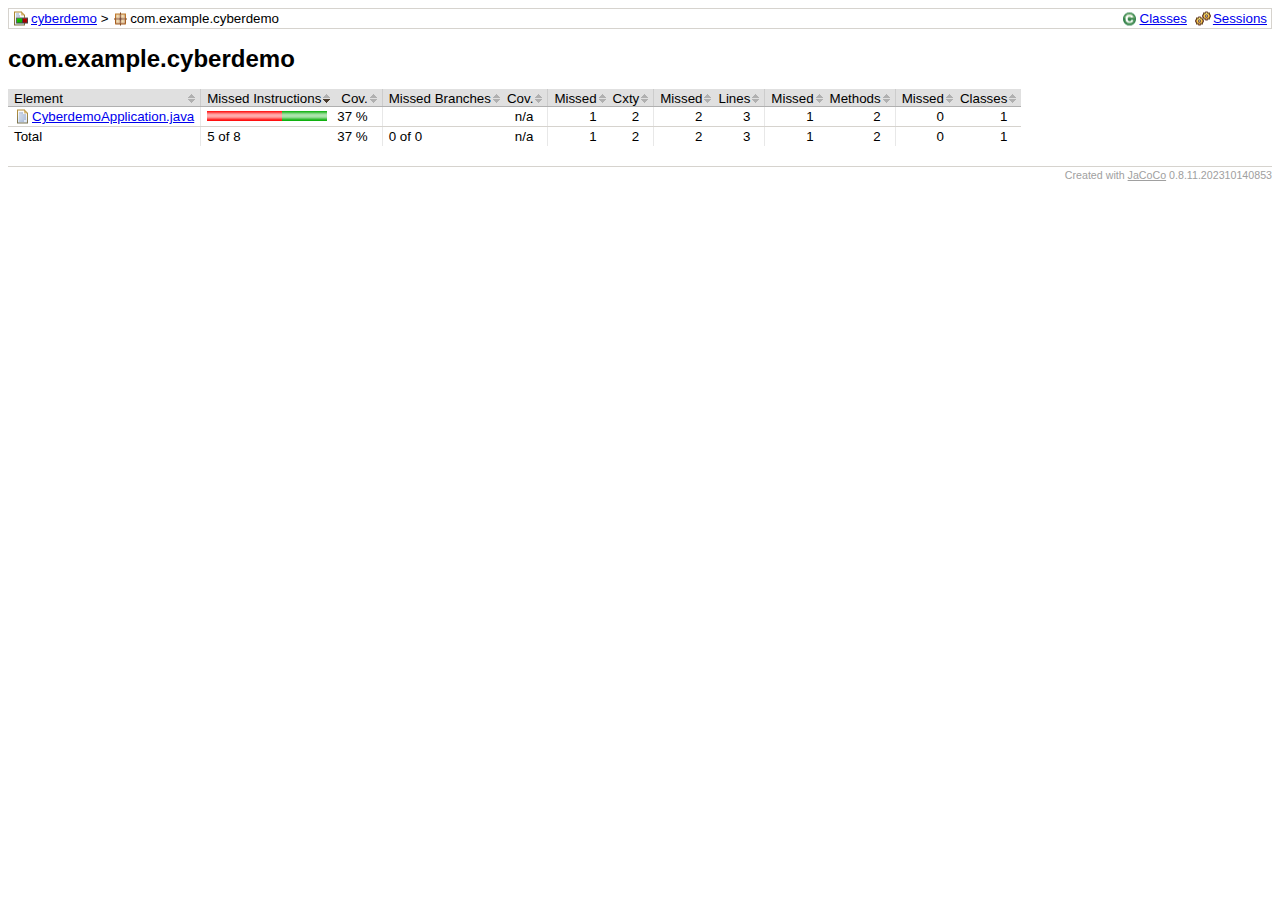
<file: cyberdemo/target/site/jacoco/com.example.cyberdemo/index.source.html>
<?xml version="1.0" encoding="UTF-8"?><!DOCTYPE html PUBLIC "-//W3C//DTD XHTML 1.0 Strict//EN" "http://www.w3.org/TR/xhtml1/DTD/xhtml1-strict.dtd"><html xmlns="http://www.w3.org/1999/xhtml" lang="fr"><head><meta http-equiv="Content-Type" content="text/html;charset=UTF-8"/><link rel="stylesheet" href="../jacoco-resources/report.css" type="text/css"/><link rel="shortcut icon" href="../jacoco-resources/report.gif" type="image/gif"/><title>com.example.cyberdemo</title><script type="text/javascript" src="../jacoco-resources/sort.js"></script></head><body onload="initialSort(['breadcrumb', 'coveragetable'])"><div class="breadcrumb" id="breadcrumb"><span class="info"><a href="index.html" class="el_class">Classes</a><a href="../jacoco-sessions.html" class="el_session">Sessions</a></span><a href="../index.html" class="el_report">cyberdemo</a> &gt; <span class="el_package">com.example.cyberdemo</span></div><h1>com.example.cyberdemo</h1><table class="coverage" cellspacing="0" id="coveragetable"><thead><tr><td class="sortable" id="a" onclick="toggleSort(this)">Element</td><td class="down sortable bar" id="b" onclick="toggleSort(this)">Missed Instructions</td><td class="sortable ctr2" id="c" onclick="toggleSort(this)">Cov.</td><td class="sortable bar" id="d" onclick="toggleSort(this)">Missed Branches</td><td class="sortable ctr2" id="e" onclick="toggleSort(this)">Cov.</td><td class="sortable ctr1" id="f" onclick="toggleSort(this)">Missed</td><td class="sortable ctr2" id="g" onclick="toggleSort(this)">Cxty</td><td class="sortable ctr1" id="h" onclick="toggleSort(this)">Missed</td><td class="sortable ctr2" id="i" onclick="toggleSort(this)">Lines</td><td class="sortable ctr1" id="j" onclick="toggleSort(this)">Missed</td><td class="sortable ctr2" id="k" onclick="toggleSort(this)">Methods</td><td class="sortable ctr1" id="l" onclick="toggleSort(this)">Missed</td><td class="sortable ctr2" id="m" onclick="toggleSort(this)">Classes</td></tr></thead><tfoot><tr><td>Total</td><td class="bar">5 of 8</td><td class="ctr2">37 %</td><td class="bar">0 of 0</td><td class="ctr2">n/a</td><td class="ctr1">1</td><td class="ctr2">2</td><td class="ctr1">2</td><td class="ctr2">3</td><td class="ctr1">1</td><td class="ctr2">2</td><td class="ctr1">0</td><td class="ctr2">1</td></tr></tfoot><tbody><tr><td id="a0"><a href="CyberdemoApplication.java.html" class="el_source">CyberdemoApplication.java</a></td><td class="bar" id="b0"><img src="../jacoco-resources/redbar.gif" width="75" height="10" title="5" alt="5"/><img src="../jacoco-resources/greenbar.gif" width="45" height="10" title="3" alt="3"/></td><td class="ctr2" id="c0">37 %</td><td class="bar" id="d0"/><td class="ctr2" id="e0">n/a</td><td class="ctr1" id="f0">1</td><td class="ctr2" id="g0">2</td><td class="ctr1" id="h0">2</td><td class="ctr2" id="i0">3</td><td class="ctr1" id="j0">1</td><td class="ctr2" id="k0">2</td><td class="ctr1" id="l0">0</td><td class="ctr2" id="m0">1</td></tr></tbody></table><div class="footer"><span class="right">Created with <a href="http://www.jacoco.org/jacoco">JaCoCo</a> 0.8.11.202310140853</span></div></body></html>
</file>
<file: cyberdemo/target/site/jacoco/jacoco-resources/report.css>
body, td {
  font-family:sans-serif;
  font-size:10pt;
}

h1 {
  font-weight:bold;
  font-size:18pt;
}

.breadcrumb {
  border:#d6d3ce 1px solid;
  padding:2px 4px 2px 4px;
}

.breadcrumb .info {
  float:right;
}

.breadcrumb .info a {
  margin-left:8px;
}

.el_report {
  padding-left:18px;
  background-image:url(report.gif);
  background-position:left center;
  background-repeat:no-repeat;
}

.el_group {
  padding-left:18px;
  background-image:url(group.gif);
  background-position:left center;
  background-repeat:no-repeat;
}

.el_bundle {
  padding-left:18px;
  background-image:url(bundle.gif);
  background-position:left center;
  background-repeat:no-repeat;
}

.el_package {
  padding-left:18px;
  background-image:url(package.gif);
  background-position:left center;
  background-repeat:no-repeat;
}

.el_class {
  padding-left:18px;
  background-image:url(class.gif);
  background-position:left center;
  background-repeat:no-repeat;
}

.el_source {
  padding-left:18px;
  background-image:url(source.gif);
  background-position:left center;
  background-repeat:no-repeat;
}

.el_method {
  padding-left:18px;
  background-image:url(method.gif);
  background-position:left center;
  background-repeat:no-repeat;
}

.el_session {
  padding-left:18px;
  background-image:url(session.gif);
  background-position:left center;
  background-repeat:no-repeat;
}

pre.source {
  border:#d6d3ce 1px solid;
  font-family:monospace;
}

pre.source ol {
  margin-bottom: 0px;
  margin-top: 0px;
}

pre.source li {
  border-left: 1px solid #D6D3CE;
  color: #A0A0A0;
  padding-left: 0px;
}

pre.source span.fc {
  background-color:#ccffcc;
}

pre.source span.nc {
  background-color:#ffaaaa;
}

pre.source span.pc {
  background-color:#ffffcc;
}

pre.source span.bfc {
  background-image: url(branchfc.gif);
  background-repeat: no-repeat;
  background-position: 2px center;
}

pre.source span.bfc:hover {
  background-color:#80ff80;
}

pre.source span.bnc {
  background-image: url(branchnc.gif);
  background-repeat: no-repeat;
  background-position: 2px center;
}

pre.source span.bnc:hover {
  background-color:#ff8080;
}

pre.source span.bpc {
  background-image: url(branchpc.gif);
  background-repeat: no-repeat;
  background-position: 2px center;
}

pre.source span.bpc:hover {
  background-color:#ffff80;
}

table.coverage {
  empty-cells:show;
  border-collapse:collapse;
}

table.coverage thead {
  background-color:#e0e0e0;
}

table.coverage thead td {
  white-space:nowrap;
  padding:2px 14px 0px 6px;
  border-bottom:#b0b0b0 1px solid;
}

table.coverage thead td.bar {
  border-left:#cccccc 1px solid;
}

table.coverage thead td.ctr1 {
  text-align:right;
  border-left:#cccccc 1px solid;
}

table.coverage thead td.ctr2 {
  text-align:right;
  padding-left:2px;
}

table.coverage thead td.sortable {
  cursor:pointer;
  background-image:url(sort.gif);
  background-position:right center;
  background-repeat:no-repeat;
}

table.coverage thead td.up {
  background-image:url(up.gif);
}

table.coverage thead td.down {
  background-image:url(down.gif);
}

table.coverage tbody td {
  white-space:nowrap;
  padding:2px 6px 2px 6px;
  border-bottom:#d6d3ce 1px solid;
}

table.coverage tbody tr:hover {
  background: #f0f0d0 !important;
}

table.coverage tbody td.bar {
  border-left:#e8e8e8 1px solid;
}

table.coverage tbody td.ctr1 {
  text-align:right;
  padding-right:14px;
  border-left:#e8e8e8 1px solid;
}

table.coverage tbody td.ctr2 {
  text-align:right;
  padding-right:14px;
  padding-left:2px;
}

table.coverage tfoot td {
  white-space:nowrap;
  padding:2px 6px 2px 6px;
}

table.coverage tfoot td.bar {
  border-left:#e8e8e8 1px solid;
}

table.coverage tfoot td.ctr1 {
  text-align:right;
  padding-right:14px;
  border-left:#e8e8e8 1px solid;
}

table.coverage tfoot td.ctr2 {
  text-align:right;
  padding-right:14px;
  padding-left:2px;
}

.footer {
  margin-top:20px;
  border-top:#d6d3ce 1px solid;
  padding-top:2px;
  font-size:8pt;
  color:#a0a0a0;
}

.footer a {
  color:#a0a0a0;
}

.right {
  float:right;
}
</file>
<file: cyberdemo/target/site/jacoco/jacoco-resources/prettify.css>
/* Pretty printing styles. Used with prettify.js. */

.str { color: #2A00FF; }
.kwd { color: #7F0055; font-weight:bold; }
.com { color: #3F5FBF; }
.typ { color: #606; }
.lit { color: #066; }
.pun { color: #660; }
.pln { color: #000; }
.tag { color: #008; }
.atn { color: #606; }
.atv { color: #080; }
.dec { color: #606; }
</file>
